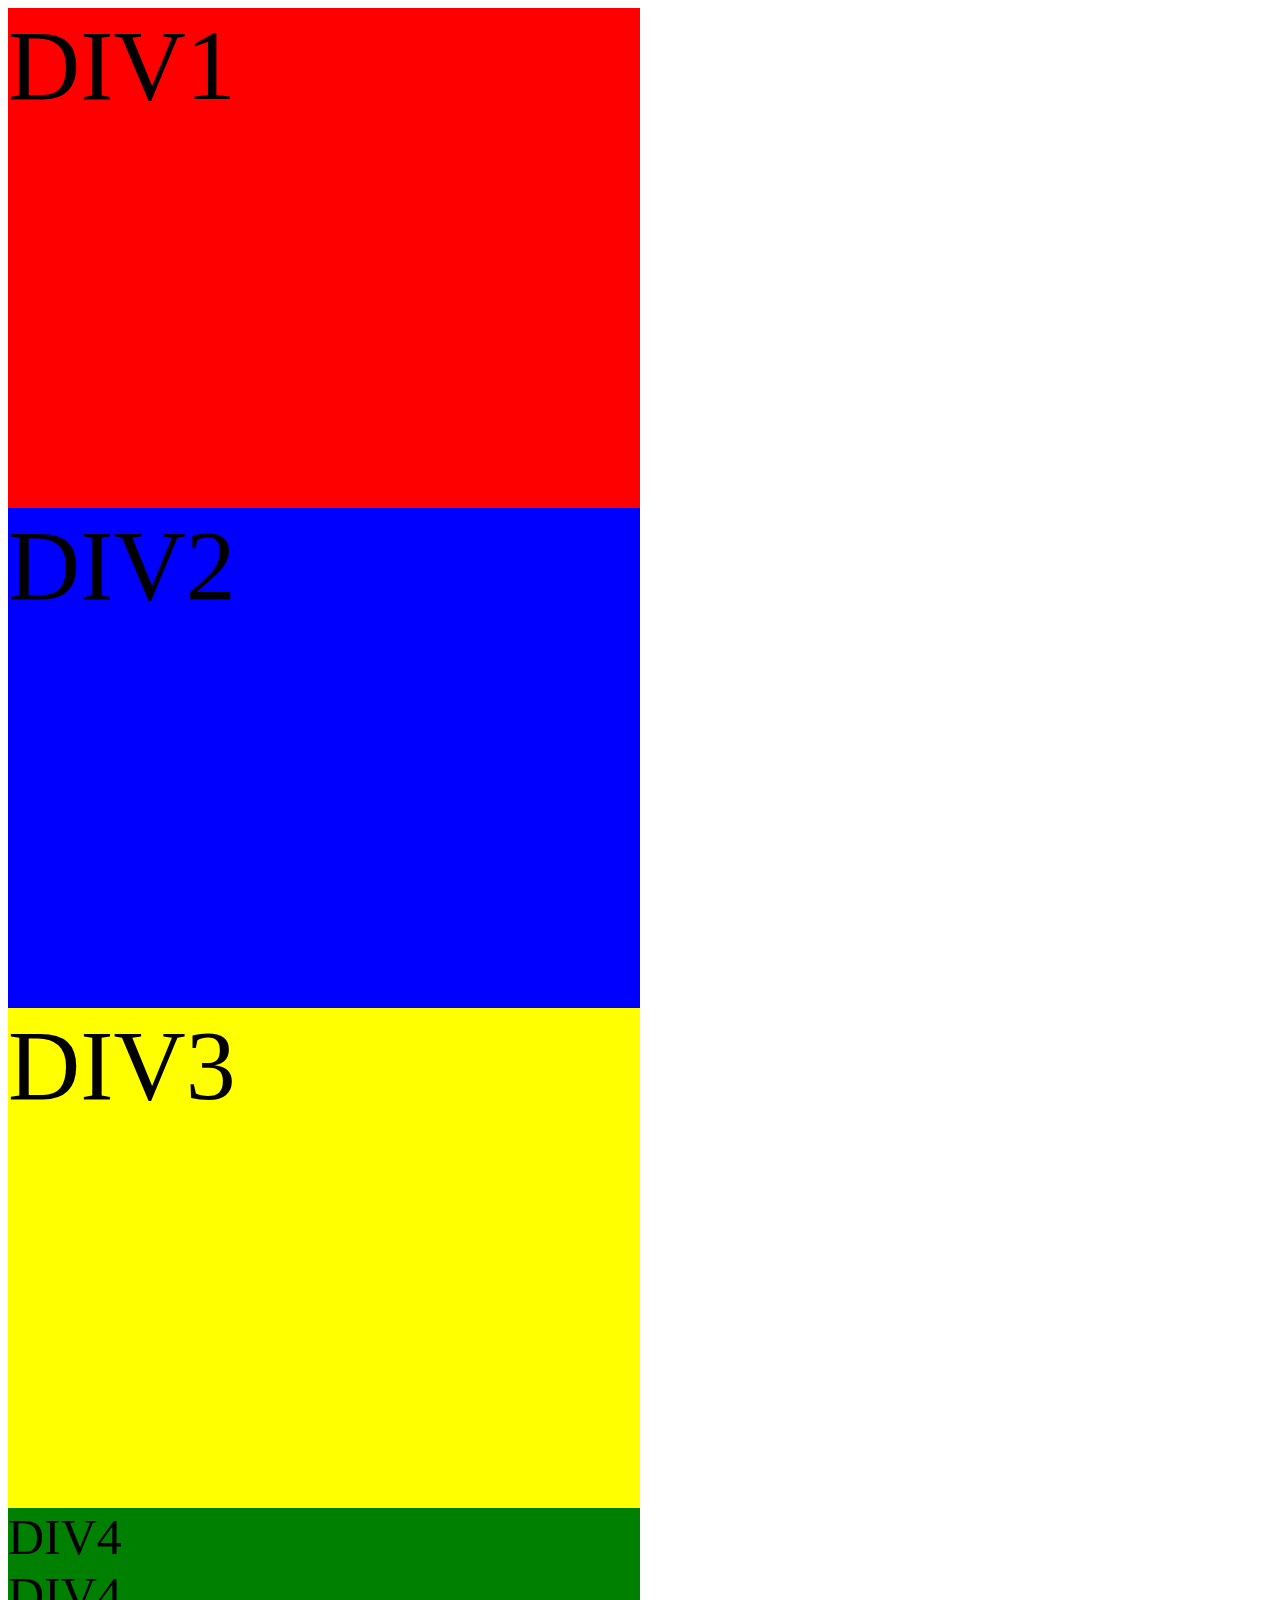
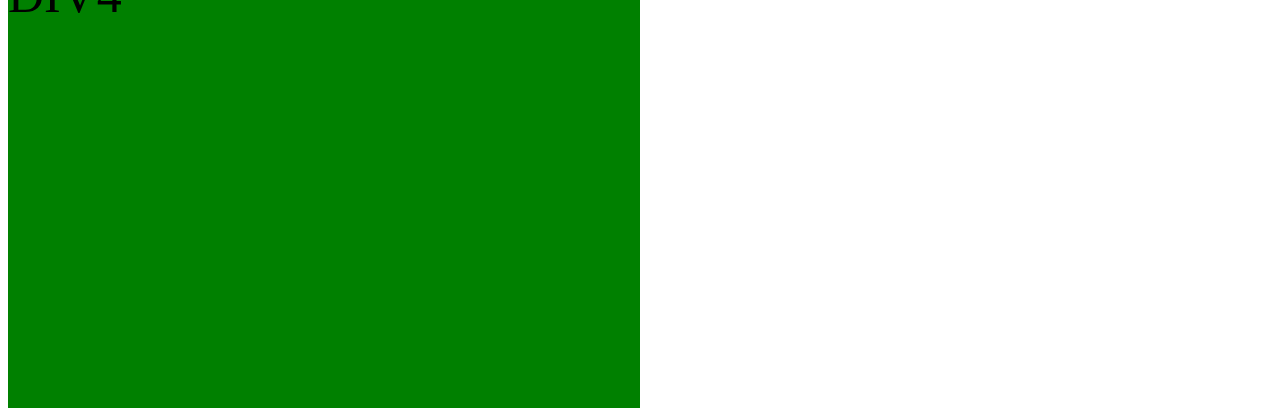
<file: Demo.html>
<!DOCTYPE html>
<html>
<head>
	<title></title>
<style>


	body {


	}

	div {


	}

	p {
		margin-block-start: 0em;
   		margin-block-end: 0em;
   		font-size: 100px;
	}

	.info {
		width: 50%;
		height: 50%;
	}

	#content {
		width: 100%;
		height: 1000px;
	}
	#info1 {
		
		background-color: red;
	}

	#info2 {
		
		background-color: blue;
	}

	#info3 {
	
		background-color: yellow;
	}

	#info4 {
		
		background-color: green;
	}

	#info4 > p {
		font-size: 50px;
	}
</style>

</head>
<body>


	<div id = content>
		
		<div id = "info1" class = "info">
			<p> DIV1 </p>
		</div>

		<div id = "info2" class = "info">
			<p> DIV2 </p>
		</div>

		<div id = "info3" class = "info">
			<p> DIV3 </p>
		</div>

		<div id = "info4" class = "info">
			<p> DIV4 </p>
			<p> DIV4 </p>
		</div>

	</div>

	<script>
		//This will always run once!
		console.log("Line 1");
		console.log("Line 2");
		console.log(document.getElementById("info1"));


	</script>
</body>
</html>
</file>
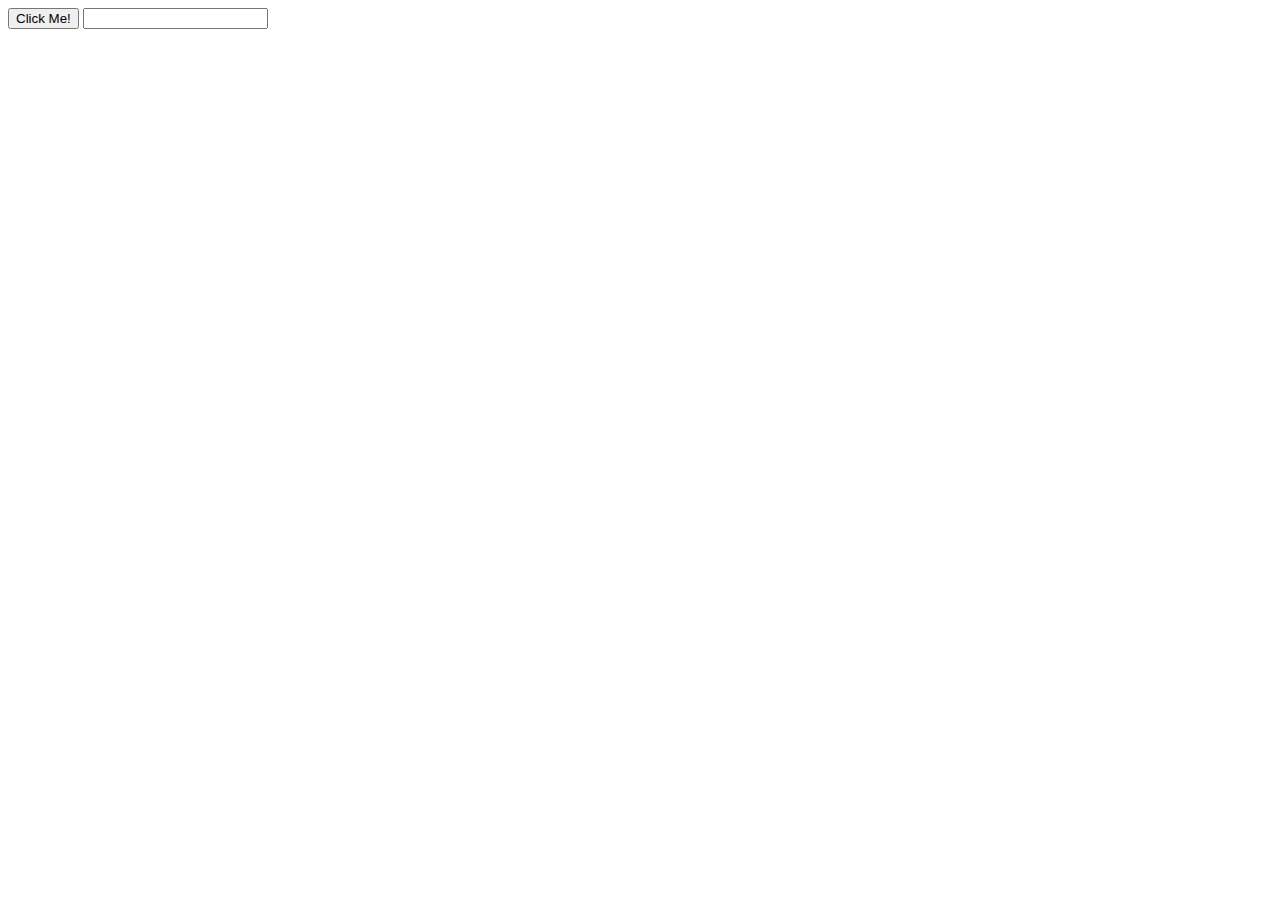
<file: feb25listen.html>
<!DOCTYPE html>
<html>
<head>
	<title>hi</title>

</head>
<body>

<button type="button" id ="clickMe">Click Me!</button>

<input type="text" name="fname" id="fname">

<p id="results"></p>

</body>	
<script src="Feb25listen.js"></script>

</html>
</file>
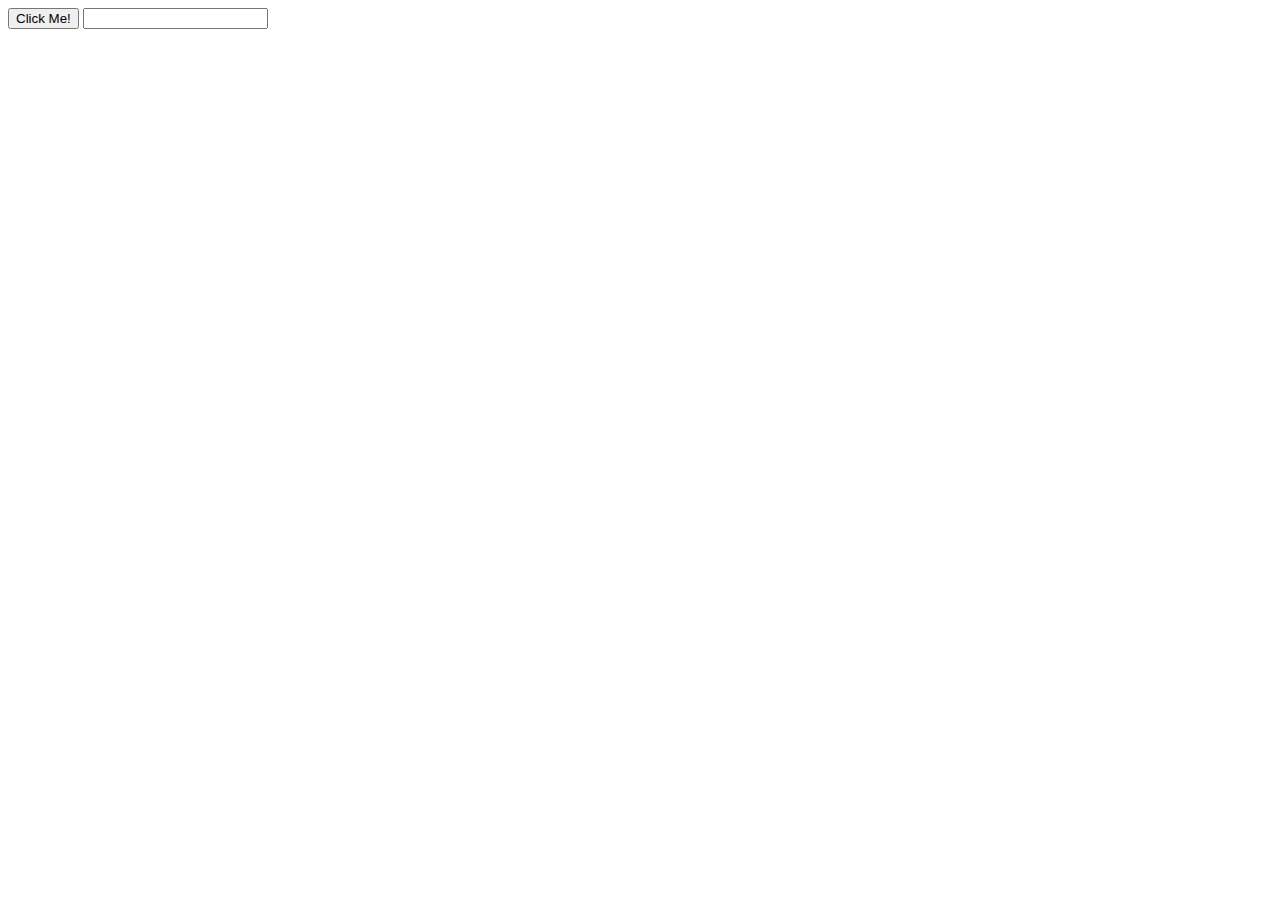
<file: inclassdev.html>
<!DOCTYPE html>
<html>
<head>
	<title>STUDENT EXAMPLE</title>
</head>
<body>


   		<button type="button" id ="goal3button">Click Me!</button>

	   <input type="text" id="fname">

        <p id="results"></p> </center>

        <script src = "inclassdev1.js"></script>

</body>
</html>
</file>
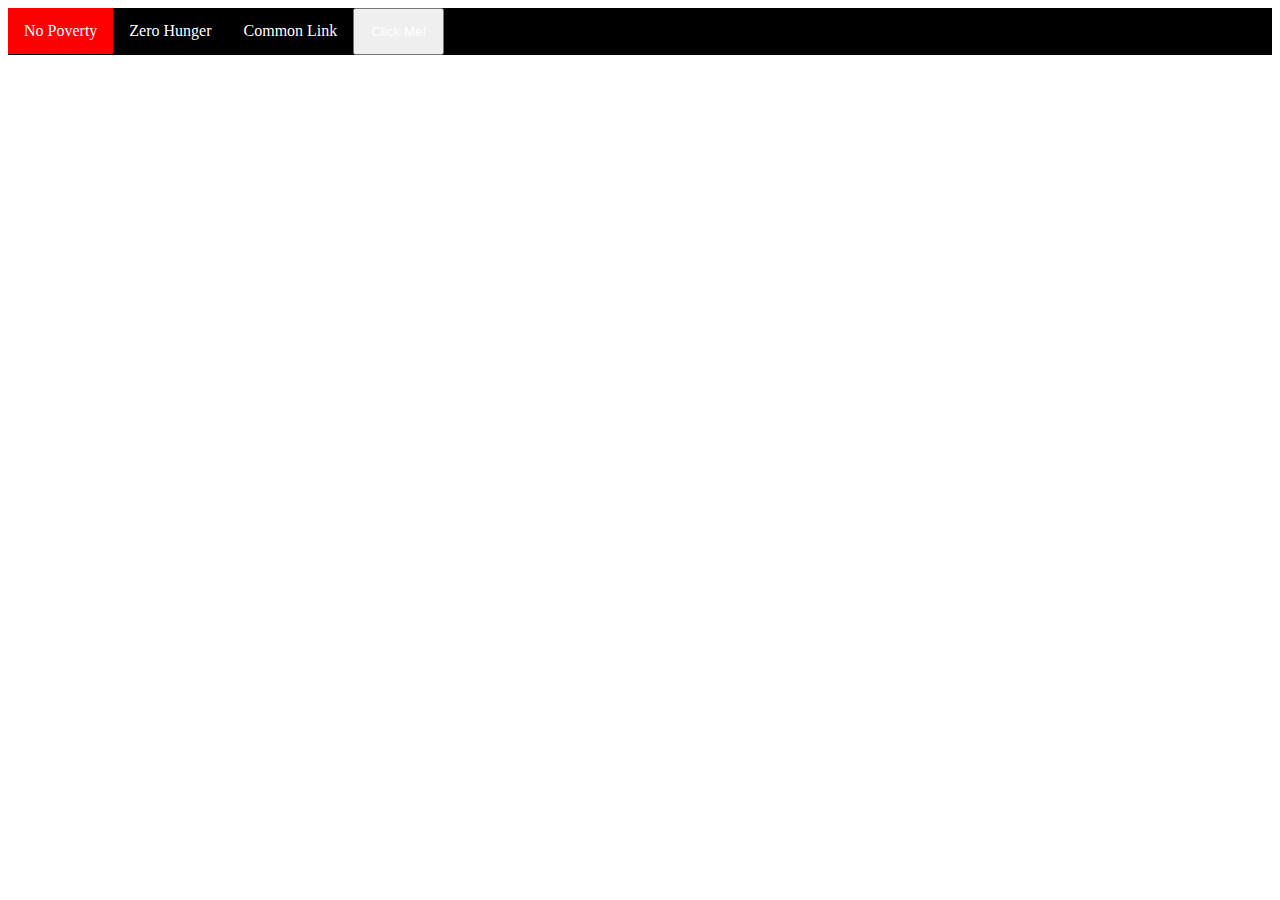
<file: NavBarExampleFeb3.html>
<!DOCTYPE html>
<html>
<head>
<style>

.active {background-color: red;}


ul {
  list-style-type: none;
  margin: 0;
  padding: 0;
  overflow: hidden;
  background-color: black;
}

li {
  float: left;
}

li a {
  display: block;
  color: white;
  text-align: center;
  padding: 14px 16px;
  text-decoration: none;
}

li button{
  display: block;
  color: white;
  text-align: center;
  padding: 14px 16px;
  text-decoration: none;
}



li a:hover:not(.active) {
  background-color: blue;
}


li button:hover:not(.active) {
  background-color: blue;
}





</style>
</head>
<body>

<ul>
  
  <li><a class="active" href="#nopoverty">
  No Poverty</a></li>
  
  
  
  <li><a href="#zerohunger">Zero Hunger</a></li>
  

  
  
  <li><a href="#commonlink">Common Link</a></li>

  
  

  <li><button type="button">Click Me!</button></li>


  
</ul>

</body>

<script>

list = []
x = window.prompt("sometext","defaultText");
list.push(x);
console.log(list);
console.log(x);

</script>

</html>
</file>
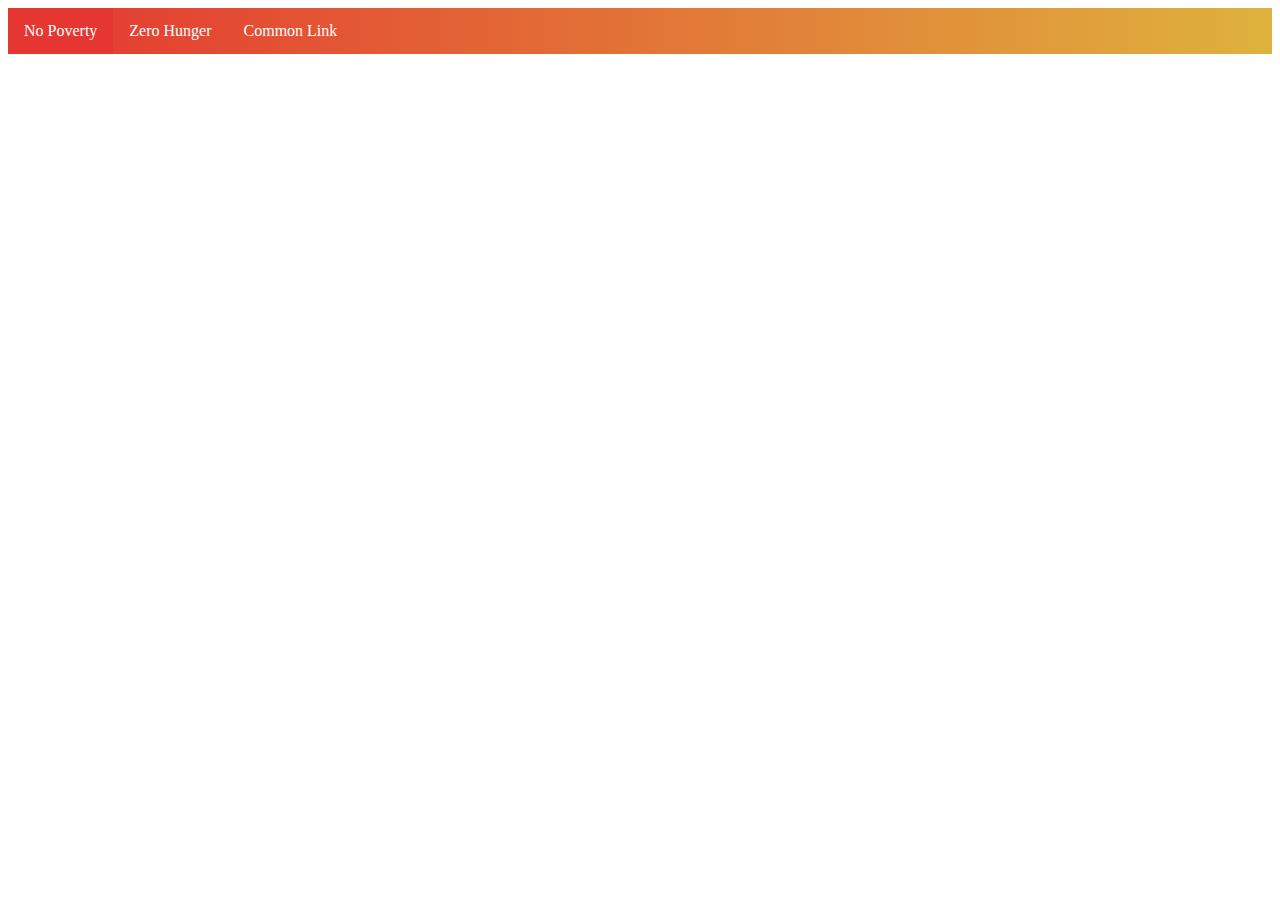
<file: NoPovertyStage1.html>
<!DOCTYPE html>
<html>
<head>
<title>No Poverty</title>

<link rel="stylesheet" href="NoPovertyStage1.css">

</head>
<body>

<ul>
  <li><a class="active" href="NoPovertyStage1.html">No Poverty</a></li>
  <li><a id="zerohunger" href="ZeroHungerStage1.html">Zero Hunger</a></li>
  <li><a href="#commonlink">Common Link</a></li>
</ul>


<script>

list = []
x = window.prompt("sometext","defaultText");
list.push(x);
console.log(list);
console.log(x);

</script>

</html>
</file>
<file: NoPovertyStage1.css>
ul {
  list-style-type: none;
  margin: 0;
  padding: 0;
  overflow: hidden;
  background-image: linear-gradient(to left, #dfb23d, #e53631)
}

li {
  float: left;
}

li a {
  display: block;
  color: white;
  text-align: center;
  padding: 14px 16px;
  text-decoration: none;
}

li a:hover:not(.active) {
  background-color: #dfb23d;
}

.active {
  background-color: #e53631;
}
</file>
